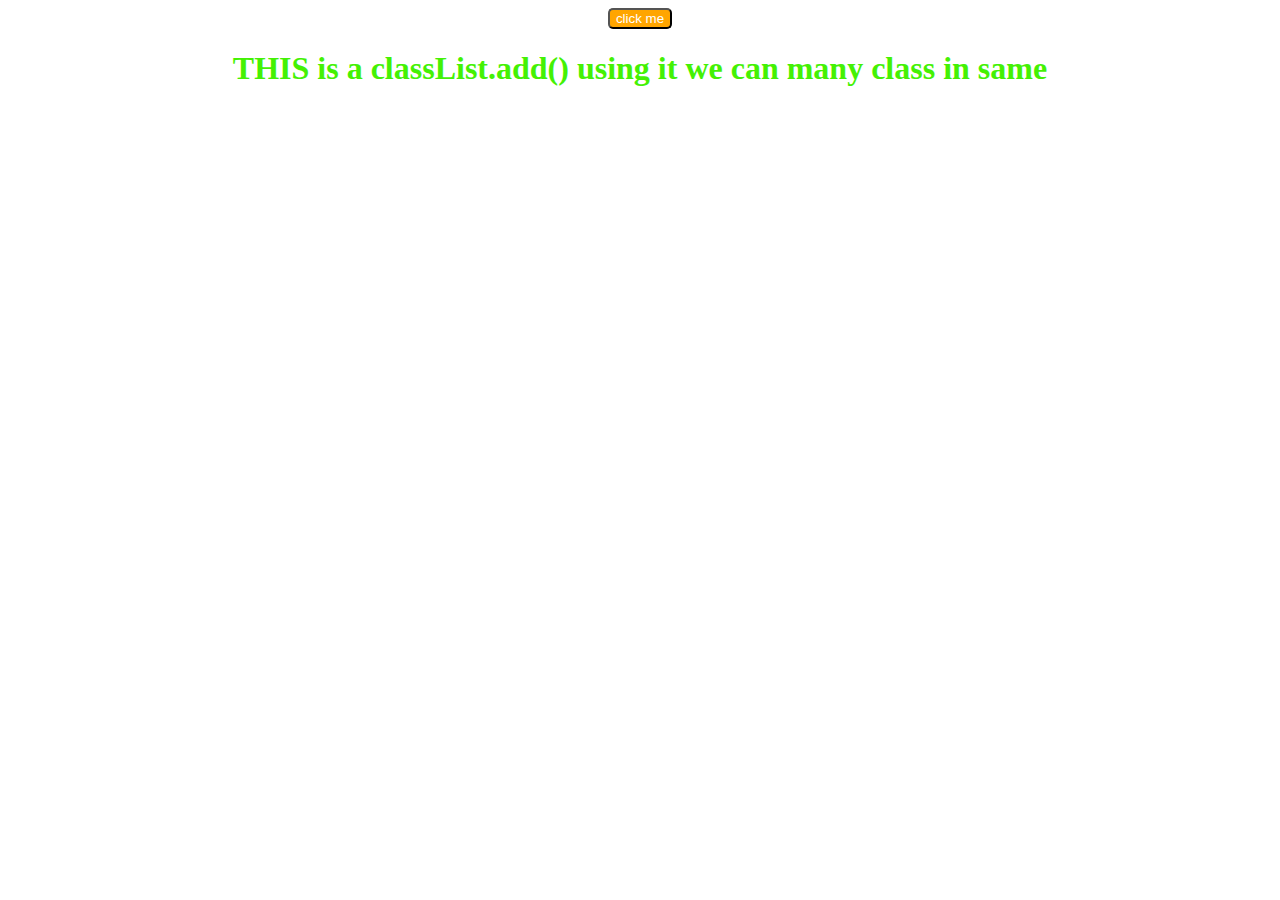
<file: DOM/index.html>
<!DOCTYPE html>
<html lang="en">
<head>
  <meta charset="UTF-8">
  <meta name="viewport" content="width=device-width, initial-scale=1.0">
  <title>website</title>
  <link rel="stylesheet" href="style.css">
</head>
<style>

</style>
<body>
<h1 class="para">THIS is a classList.add() using it we can many class in same </h1>

    <script src="script1.js"></script>
</body>
</html>
</file>
<file: DOM/style.css>
button{
  background-color: blueviolet;
  border-radius: 5px;
  
}
body{
  text-align: center;
}
.para{
  color: rgb(68, 241, 4);
}
.nwclass{
  background-color: deeppink;
}
</file>
